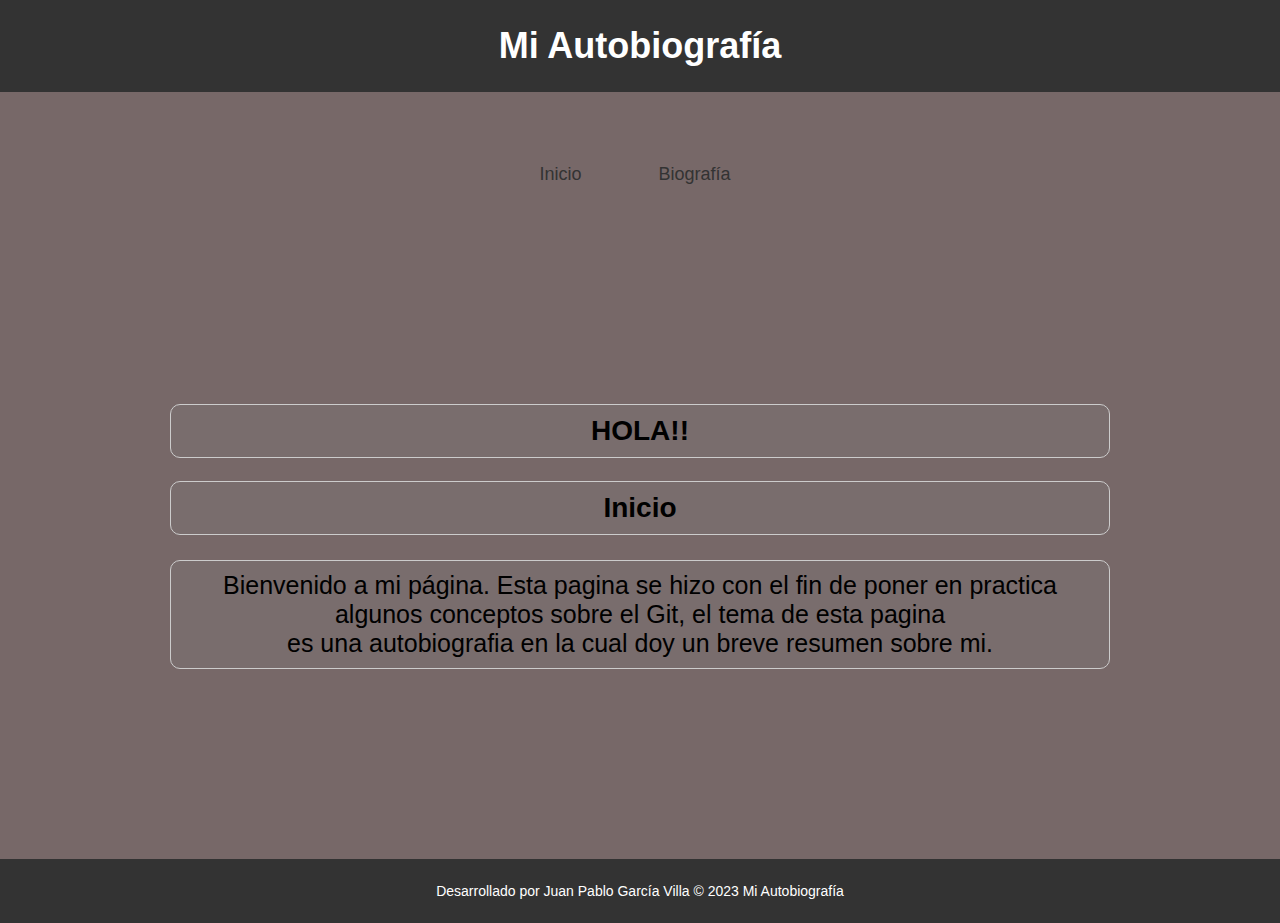
<file: HTML/index.html>
<!DOCTYPE html>
<html>
<head>
  <title>Mi Autobiografía</title>
  <link rel="stylesheet" type="text/css" href="/css/style.css">
</head>
<body>
  <header>
    <h1>Mi Autobiografía</h1>
  </header>
  
  <nav>
    <ul>
      <li><a href="index.html">Inicio</a></li>
      <li><a href="biografia.html">Biografía</a></li>
    </ul>
  </nav>
  
  <section id="inicio">
    <h2 class="caja">HOLA!!</h2>
    <h2 class="caja">Inicio</h2>
    <p class="caja">Bienvenido a mi página. Esta pagina se hizo con el fin de poner en practica algunos conceptos sobre el Git, el tema de esta pagina <br>
    es una autobiografia en la cual doy un breve resumen sobre mi. 
    </p>
  </section>
  
  <footer >
    <p>Desarrollado por Juan Pablo García Villa &copy; 2023 Mi Autobiografía</p>
  </footer>
</body>
</html>
</file>
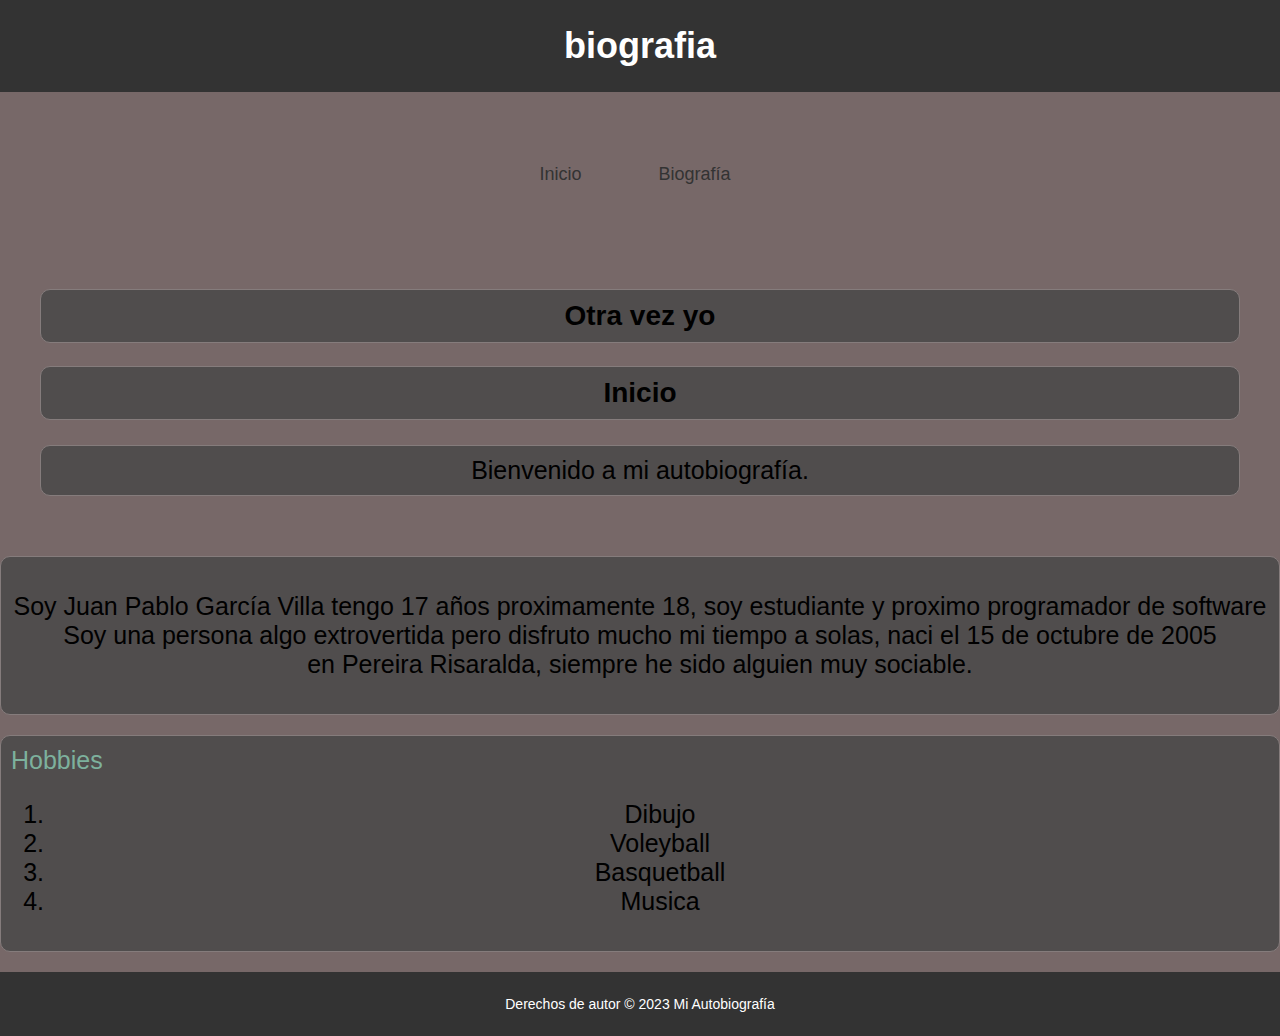
<file: HTML/biografia.html>
<!DOCTYPE html>
<html>

<head>
  <title>Mi Autobiografía</title>
  <link rel="stylesheet" type="text/css" href="/css/style.css">
</head>

<body>
  <header>
    <h1>biografia</h1>
  </header>

  <nav>
    <ul>
      <li><a href="index.html">Inicio</a></li>
      <li><a href="biografia.html">Biografía</a></li>
    </ul>
  </nav>

  <section id="inicioBiografia">
    <h2 class="cajaGris">Otra vez yo</h2>
    <h2 class="cajaGris">Inicio</h2>
    <p class="cajaGris">Bienvenido a mi autobiografía.</p>
  </section>
  <div class="cajaGris">
  <div id="biografia">
    <p>Soy Juan Pablo García Villa tengo 17 años proximamente 18, soy estudiante y proximo programador de software<br>
    Soy una persona algo extrovertida pero disfruto mucho mi tiempo a solas, naci el 15 de octubre de 2005 <br>
    en Pereira Risaralda, siempre he sido alguien muy sociable.
    </p>
  </div>
  </div>
  <div class="cajaGris">
    <span class="azul">Hobbies</span>
    <ol id="hobbies">
      <li>Dibujo</li>
      <li>Voleyball</li>
      <li>Basquetball</li>
      <li>Musica</li>
    </ol>

  </div>

  <footer>
    <p>Derechos de autor &copy; 2023 Mi Autobiografía</p>
  </footer>
</body>

</html>
</file>
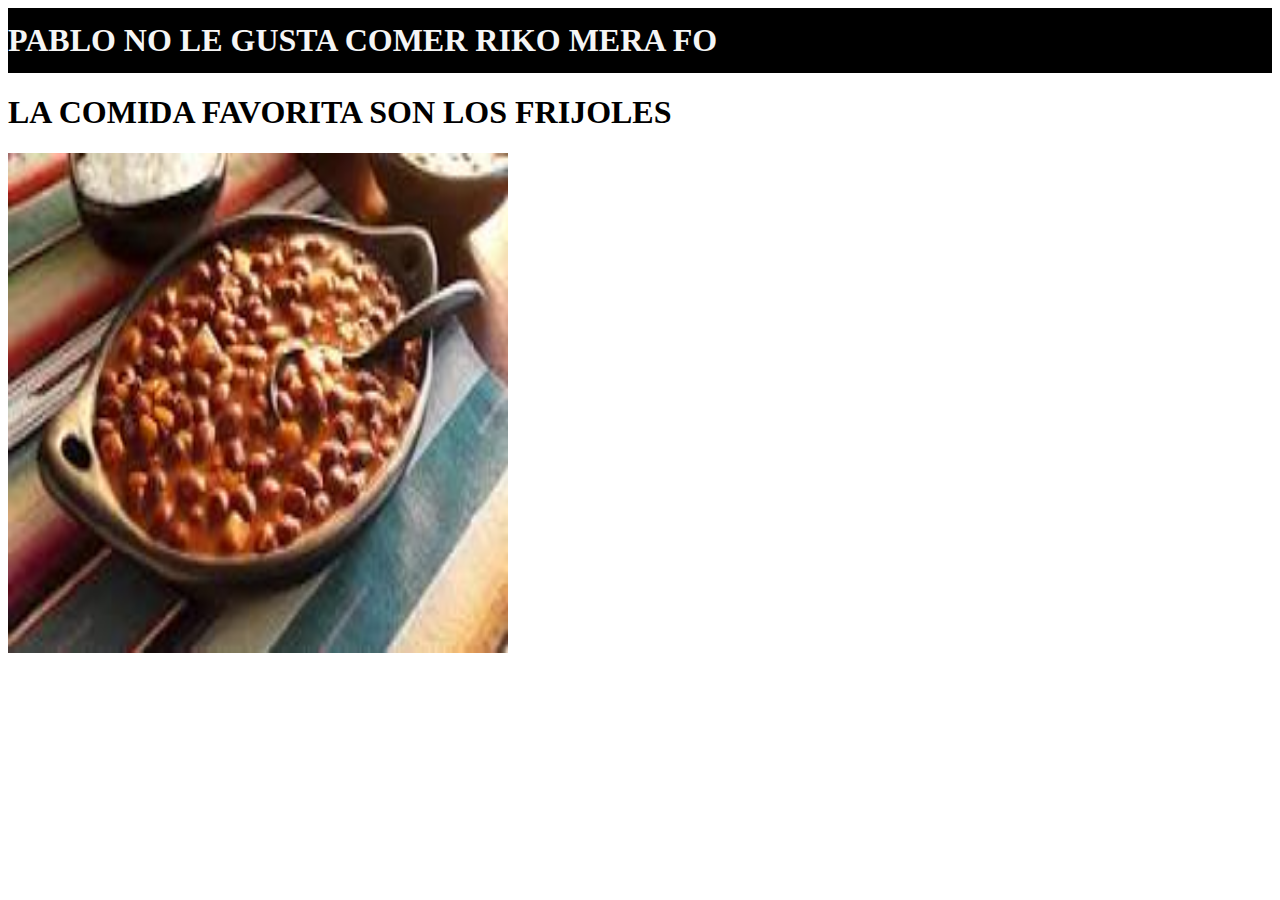
<file: HTML/comidafavorita.html>
<!DOCTYPE html>
<html lang="en">
<head>
    <meta charset="UTF-8">
    <meta name="viewport" content="width=device-width, initial-scale=1.0">
    <link rel="stylesheet" href="/css/stylo.css">
    <title>COMIDA | FAVOTITA</title>
</head>
<body>
    <div class="head">
       <h1 class="titulo">PABLO NO LE GUSTA COMER RIKO MERA FO</h1> 
    </div>

    <h1>LA COMIDA FAVORITA SON LOS FRIJOLES</h1>
    
  <div class="imagen"><img src="/source/descarga (1).jpg"  height="500px"  width="500px" alt=""> </div>
</body>
</html>
</file>
<file: css/style.css>
/* Estilos generales */
body {
    font-family: "Arial", sans-serif;
    margin: 0;
    padding: 0;
    background-color: #776868;
    font-size: 25px;
  }
  
  /* Estilos del encabezado */
  header {
    background-color: #333;
    color: #fff;
    padding: 30px;
    padding: 25px;
    text-align: center;
    margin-top: auto;
    margin-bottom: 40px;
  }
  
  header h1 {
    margin: 0;
    font-size: 36px;
  }
  
  /* Estilos de navegación */
  nav ul {
    list-style-type: none;
    margin: 35px;
    padding: 25px;
    text-align: center;
    font-size: 25px;

  }
  
  nav ul li {
    display: inline;
    margin-right: 10px;
    font-size: 25px;
    padding: 20px;
  }
  
  nav ul li a {
    color: #333;
    text-decoration: none;
    font-size: 18px;
    padding: 10px;
    border-radius: 5px;
  }
  
  nav ul li a:hover {
    background-color: #333;
    color: #fff;
  }
  
  /* Estilos de secciones */
  section {
    padding: 40px;
    text-align: justify;
  }
  
  section h2 {
    font-size: 28px;
    margin-bottom: 20px;
  }
  
  /* Estilos de pie de página */
  footer {
    background-color: #333;
    color: #fff;
    padding: 10px;
    text-align: center;
    font-size: 14px;
    inline-size: end;
  }
  .caja {
    background-color: #796d6d;
    border: 1px solid #ccc;
    border-radius: 10px;
    padding: 10px;
    margin-bottom: 20px;
    
  }
#inicio{
    text-align: center;
    font-size: 25px;
    margin:120px;
    padding: 50px
}
  
span, active{
    color:rgb(94, 155, 104);
    font-size: "Arial", sans-serif; 

}
  
span, active{
    color:rgb(125, 177, 157);
    font-size: "Arial", sans-serif; 
    text-align: center;
}
.cajaGris{
    background-color: #504d4d;
    border: 1px solid rgb(133, 124, 124);
    border-radius: 10px;
    padding: 10px;
    margin-bottom: 20px;
    
  }
  #biografia{
      text-align: center;
  }
  #hobbies{
    text-align: center;
    float: center;
  }
  #inicioBiografia{
    text-align: center;
    font-size: 25px;
    margin: 20px;
    padding: 20px
  }
</file>
<file: css/stylo.css>
.head{
    display: flex;
    align-items: center;
    justify-content: space-between;
    height: 65px;
    background: #000000;
    width: 100%;
    z-index: 100;
 
}
.titulo{
    color: #f5f5f5;
}
</file>
